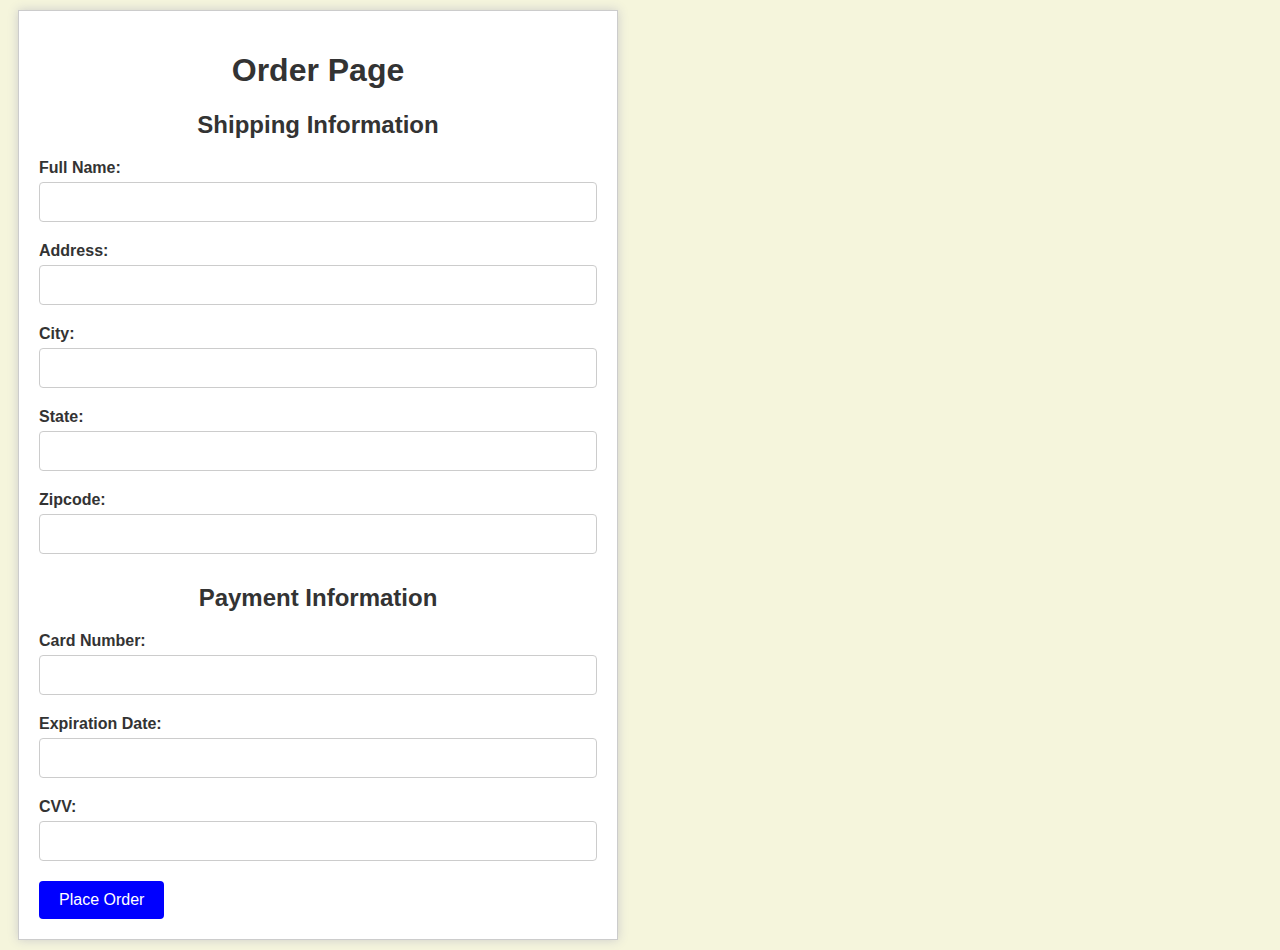
<file: Order.html>
<!DOCTYPE html>
<html>
  <head>
    <meta charset="UTF-8">
    <title>Order Page</title>
    <link rel="stylesheet" type="text/css" href="./css/Order.css">
  </head>
  <body>
    <div class="container">
      <h1>Order Page</h1>
      <form>
        <h2>Shipping Information</h2>
        <div class="form-group">
          <label for="name">Full Name:</label>
          <input type="text" id="name" name="name" required>
        </div>
        <div class="form-group">
          <label for="address">Address:</label>
          <input type="text" id="address" name="address" required>
        </div>
        <div class="form-group">
          <label for="city">City:</label>
          <input type="text" id="city" name="city" required>
        </div>
        <div class="form-group">
          <label for="state">State:</label>
          <input type="text" id="state" name="state" required>
        </div>
        <div class="form-group">
          <label for="zipcode">Zipcode:</label>
          <input type="text" id="zipcode" name="zipcode" required>
        </div>
        <h2>Payment Information</h2>
        <div class="form-group">
          <label for="cardnumber">Card Number:</label>
          <input type="text" id="cardnumber" name="cardnumber" required>
        </div>
        <div class="form-group">
          <label for="expiry">Expiration Date:</label>
          <input type="text" id="expiry" name="expiry" required>
        </div>
        <div class="form-group">
          <label for="cvv">CVV:</label>
          <input type="text" id="cvv" name="cvv" required>
        </div>
        <button type="submit">Place Order</button>
      </form>
    </div>
  </body>
</html>
</file>
<file: css/Order.css>
* {
    box-sizing: border-box;
  }
  
  body {
    background-color: beige;
    font-family: Arial, sans-serif;
    color: #333;
  }
  
  .container {
    margin: 10px;
    max-width: 600px;
    padding: 20px;
    background-color: white;
    border: 1px solid #ccc;
    box-shadow: 0 0 10px #ccc;
  }
  
  h1, h2 {
    text-align: center;
  }
  
  .form-group {
    margin-bottom: 10px;
  }
  
  label {
    display: block;
    font-weight: bold;
    margin-bottom: 5px;
  }
  
  input[type="text"] {
    width: 100%;
    padding: 10px;
    border: 1px solid #ccc;
    border-radius: 4px;
    font-size: 16px;
    margin-bottom: 10px;
  }
  
  button[type="submit"] {
    background-color: blue;
    color: white;
    padding: 10px 20px;
    border: none;
    border-radius: 4px;
    font-size: 16px;
    cursor: pointer;
  }
  
  button[type="submit"]:hover {
    background-color: darkblue;
  }
</file>
